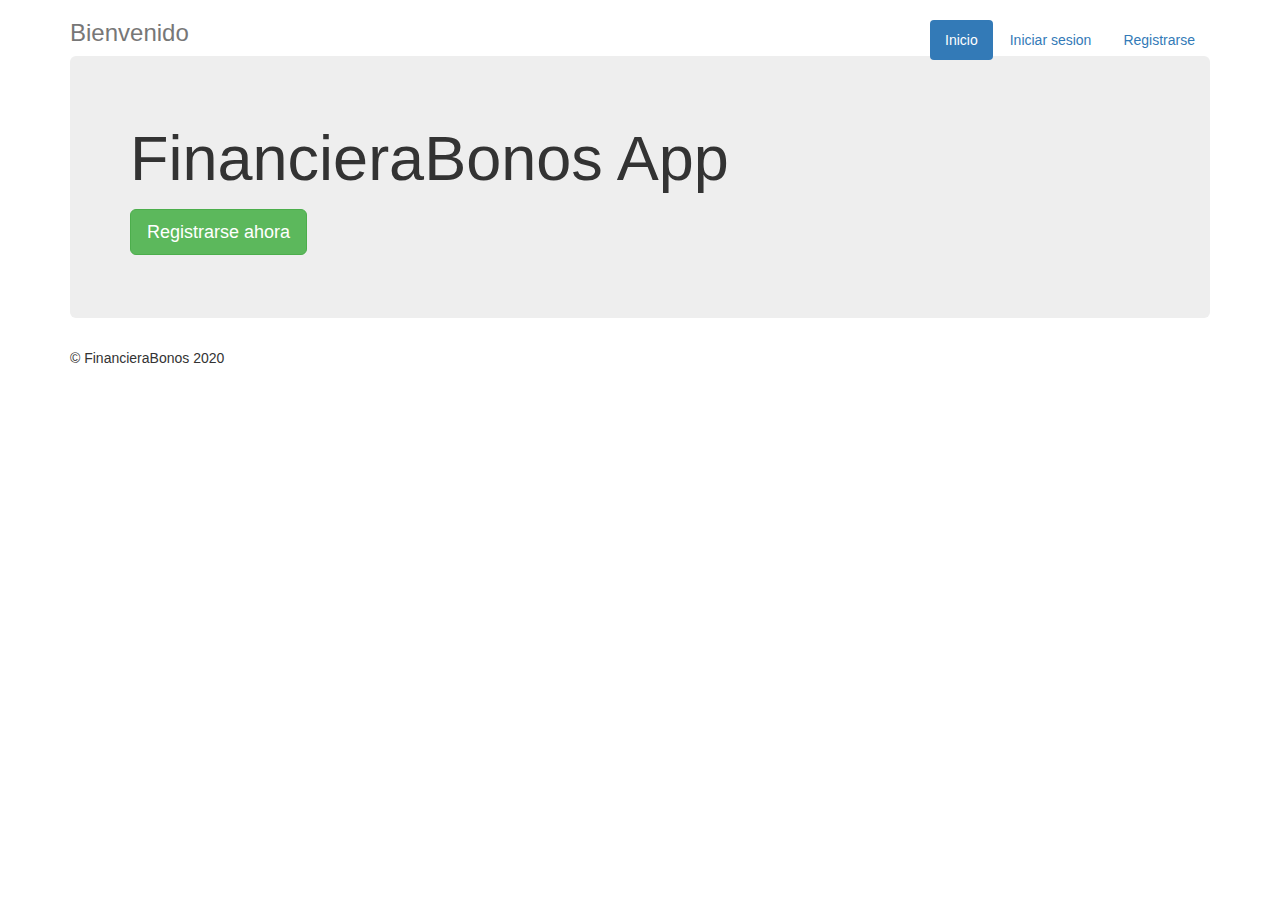
<file: templates/index.html>
<!DOCTYPE html>
<html lang="en">

    <head>
        <title>Inicio</title>

        <!-- Latest compiled and minified CSS -->
        <link rel="stylesheet" href="https://maxcdn.bootstrapcdn.com/bootstrap/3.4.1/css/bootstrap.min.css">
        <!-- jQuery library -->
        <script src="https://ajax.googleapis.com/ajax/libs/jquery/3.5.1/jquery.min.js"></script>
        <!-- Latest compiled JavaScript -->
        <script src="https://maxcdn.bootstrapcdn.com/bootstrap/3.4.1/js/bootstrap.min.js"></script>

    </head>

    <body>

        <div class="container">
            <div class="header">
                <nav>
                    <ul class="nav nav-pills pull-right">
                        <li role="presentation" class="active"><a href="#">Inicio</a>
                        </li>
                        <li role="presentation"><a href="/showSignin">Iniciar sesion</a>
                        </li>
                        <li role="presentation"><a href="/showSignUp">Registrarse</a>
                        </li>
                    </ul>
                </nav>
                <h3 class="text-muted">Bienvenido</h3>
            </div>

            <div class="jumbotron">
                <h1>FinancieraBonos App</h1>
                <p class="lead"></p>
                <p><a class="btn btn-lg btn-success" href="/showSignUp" role="button">Registrarse ahora</a>
                </p>
            </div>

            <footer class="footer">
                <p>&copy; FinancieraBonos 2020</p>
            </footer>

        </div>
    </body>

</html>
</file>
